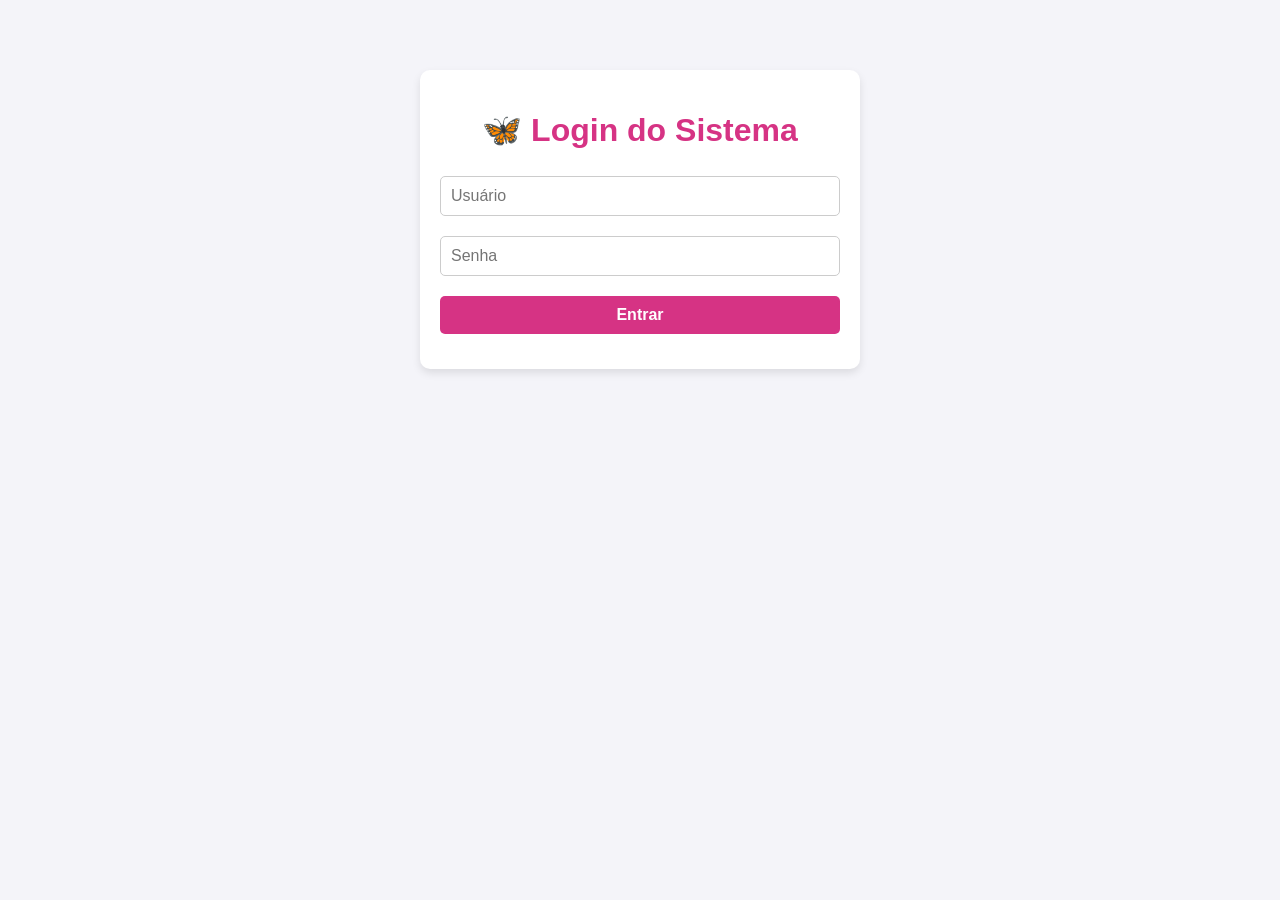
<file: admin.html>
<!DOCTYPE html>
<html lang="pt-BR">
<head>
    <meta charset="UTF-8">
    <meta name="viewport" content="width=device-width, initial-scale=1.0">
    <title>Painel Admin - Bella Make</title>
    <link rel="stylesheet" href="https://cdnjs.cloudflare.com/ajax/libs/font-awesome/6.0.0/css/all.min.css">
    <style>
        body { font-family: Arial, sans-serif; background-color: #f4f4f9; margin: 0; padding: 20px; }
        .container { max-width: 1200px; margin: 0 auto; background: white; padding: 20px; border-radius: 10px; box-shadow: 0 4px 8px rgba(0,0,0,0.1); }
        h1, h2, h3 { color: #d63384; text-align: center; }
        .escondido { display: none; }
        input, select, button { width: 100%; padding: 10px; margin: 5px 0 15px; border: 1px solid #ccc; border-radius: 5px; box-sizing: border-box; font-size: 16px; }
        button { background-color: #d63384; color: white; border: none; cursor: pointer; font-weight: bold; }
        button:hover { background-color: #c02673; }
        .btn-pequeno { width: auto; padding: 5px 10px; margin: 2px; font-size: 12px; }
        .btn-vermelho { background-color: #dc3545; } .btn-vermelho:hover { background-color: #c82333; }
        .btn-amarelo { background-color: #ffc107; color: black; } .btn-amarelo:hover { background-color: #e0a800; }
        table { width: 100%; border-collapse: collapse; margin-top: 10px; display: block; overflow-x: auto; white-space: nowrap; }
        th, td { border: 1px solid #ddd; padding: 8px; text-align: center; }
        th { background-color: #f8f9fa; }
        img.thumb { width: 50px; height: 50px; object-fit: cover; border-radius: 5px; }
        .grid-tres-colunas { display: grid; grid-template-columns: 1.5fr 1fr 1fr; gap: 20px; }
        .busca-container { display: flex; gap: 10px; margin-bottom: 20px; }
        .busca-container input { margin: 0; }
        .linha-cor { display: flex; gap: 10px; align-items: center; margin-bottom: 5px; background: #fff0f6; padding: 10px; border-radius: 5px;}
        .linha-cor input { margin: 0; }
        @media (max-width: 800px) {
            body { padding: 10px; }
            .grid-tres-colunas { grid-template-columns: 1fr; }
            .container { padding: 15px; }
            .busca-container { flex-direction: column; }
            .busca-container button { width: 100% !important; }
        }
    </style>
</head>
<body>

<div class="container" id="tela-login" style="max-width: 400px; margin-top: 50px;">
    <h1>🦋 Login do Sistema</h1>
    <input type="text" id="usuario" placeholder="Usuário">
    <input type="password" id="senha" placeholder="Senha">
    <button onclick="fazerLogin()">Entrar</button>
</div>

<div class="container escondido" id="tela-painel">
    <h1>🦋 Painel Gerencial - Bella Make</h1>
    <button onclick="sair()" class="btn-vermelho" style="width: auto; float: right;">Sair do Sistema</button>
    <br><br>

    <div class="grid-tres-colunas">
        
        <div style="background: #fdfdfd; padding: 15px; border-radius: 8px; border: 1px solid #eee;">
            <h2>📦 Cadastrar Produto</h2>
            <input type="hidden" id="prod-id">
            <input type="text" id="prod-nome" placeholder="Nome do Produto">
            
            <div style="display: flex; gap: 10px;">
                <input type="number" id="prod-preco" placeholder="Preço" step="0.01">
                <input type="number" id="prod-preco-promo" placeholder="Promoção (opcional)" step="0.01">
            </div>

            <select id="prod-categoria">
                <option value="">Selecione a Categoria...</option>
                <option value="Rosto">Rosto</option>
                <option value="Olhos">Olhos</option>
                <option value="Boca">Boca</option>
                <option value="Sobrancelha">Sobrancelha</option>
                <option value="Acessórios">Acessórios</option>
            </select>

            <input type="text" id="prod-imagem" placeholder="URL da Imagem">
            
            <hr>
            <h3>Estoque e Variações</h3>
            <p style="font-size: 12px; color: #666; margin-top: 0;">Se o produto não tiver variação de cor, preencha apenas o estoque geral.</p>
            
            <input type="number" id="prod-estoque-geral" placeholder="Estoque Geral (Sem Cor)" min="0">
            
            <div id="area-cores"></div>
            <button class="btn-amarelo" onclick="adicionarCampoCor()">+ Adicionar Cor Específica</button>
            
            <hr>
            <button onclick="salvarProduto()" style="margin-top: 15px;">Salvar Produto</button>
        </div>

        <div>
            <h2>🚚 Configurar Entregas</h2>
            <input type="text" id="frete-cidade" placeholder="Nome da Cidade">
            <input type="number" id="frete-valor" placeholder="Valor (ex: 5.00)" step="0.01">
            <button onclick="salvarFrete()">Adicionar Cidade</button>

            <table id="tabela-fretes">
                <thead><tr><th>Cidade</th><th>Valor</th><th>Ação</th></tr></thead>
                <tbody id="lista-fretes"></tbody>
            </table>
        </div>

        <div>
            <h2>👩‍💼 Vendedores (PDV)</h2>
            <p style="font-size: 12px; color: #666;">Crie acessos para vendas presenciais.</p>
            <input type="text" id="vend-usuario" placeholder="Nome de Usuário (ex: ana)">
            <input type="password" id="vend-senha" placeholder="Senha do Vendedor">
            <button onclick="salvarVendedor()">Cadastrar Vendedor</button>

            <table id="tabela-vendedores">
                <thead><tr><th>Usuário</th><th>Ação</th></tr></thead>
                <tbody id="lista-vendedores"></tbody>
            </table>
        </div>

    </div>

    <hr style="margin: 30px 0;">

    <h2>Estoque Atual</h2>
    <div class="busca-container">
        <input type="text" id="busca-produto" placeholder="Buscar produto pelo nome..." onkeyup="buscarProdutos()">
        <button class="btn-amarelo" style="width: 150px;" onclick="carregarProdutos()"><i class="fas fa-sync"></i> Atualizar</button>
    </div>

    <table id="tabela-produtos">
        <thead>
            <tr>
                <th>Foto</th>
                <th>Nome</th>
                <th>Preço</th>
                <th>Estoque / Cores</th>
                <th>Status</th>
                <th>Ações</th>
            </tr>
        </thead>
        <tbody id="lista-produtos"></tbody>
    </table>
</div>

<script>
    const API_URL = "https://bellamake.onrender.com";
    let produtosGlobal = [];

    // --- LOGIN INTELIGENTE COM A CHAVE DE SEGURANÇA ---
    async function fazerLogin() {
        const usuario = document.getElementById('usuario').value || 'admin';
        const senha = document.getElementById('senha').value;
        
        const resp = await fetch(`${API_URL}/login`, {
            method: 'POST',
            headers: {'Content-Type': 'application/json'},
            body: JSON.stringify({usuario, senha})
        });
        const data = await resp.json();
        
        if(data.sucesso) {
            // AQUI ESTÁ A MÁGICA: Ele cria o "crachá" do usuário no navegador
            localStorage.setItem('sessaoBellaMake', 'autorizado');
            localStorage.setItem('tipoUsuario', data.tipo);

            // Redireciona a vendedora para o Caixa (PDV)
            if (data.tipo === 'vendedor') {
                window.location.href = 'pdv.html'; 
            } else {
                // Abre o painel do Admin
                document.getElementById('tela-login').classList.add('escondido');
                document.getElementById('tela-painel').classList.remove('escondido');
                carregarProdutos();
                carregarFretes();
                carregarVendedores();
            }
        } else {
            alert('Usuário ou senha incorretos!');
        }
    }

    function sair() {
        // Remove a chave de segurança ao sair
        localStorage.removeItem('sessaoBellaMake');
        localStorage.removeItem('tipoUsuario');
        
        document.getElementById('tela-painel').classList.add('escondido');
        document.getElementById('tela-login').classList.remove('escondido');
        document.getElementById('senha').value = '';
    }

    // --- LÓGICA DE CORES DINÂMICAS ---
    function adicionarCampoCor(nome = '', estoque = '') {
        const container = document.getElementById('area-cores');
        const div = document.createElement('div');
        div.className = 'linha-cor';
        div.innerHTML = `
            <input type="text" class="input-cor-nome" placeholder="Cor (ex: Rosa)" value="${nome}">
            <input type="number" class="input-cor-estoque" placeholder="Qtd" value="${estoque}" min="0">
            <button class="btn-vermelho btn-pequeno" onclick="this.parentElement.remove()">X</button>
        `;
        container.appendChild(div);
        
        document.getElementById('prod-estoque-geral').value = '';
        document.getElementById('prod-estoque-geral').disabled = true;
    }

    setInterval(() => {
        const temCores = document.querySelectorAll('.linha-cor').length > 0;
        document.getElementById('prod-estoque-geral').disabled = temCores;
    }, 500);

    // --- PRODUTOS ---
    async function carregarProdutos() {
        const resp = await fetch(`${API_URL}/produtos`);
        produtosGlobal = await resp.json();
        renderizarTabelaProdutos(produtosGlobal);
    }

    function renderizarTabelaProdutos(lista) {
        const tbody = document.getElementById('lista-produtos');
        tbody.innerHTML = '';
        lista.forEach(p => {
            const corStatus = p.ativo ? 'green' : 'red';
            const textoStatus = p.ativo ? 'Ativo' : 'Inativo';
            
            let precoTexto = `R$ ${parseFloat(p.preco).toFixed(2)}`;
            if (p.preco_promo && p.preco_promo > 0) {
                precoTexto = `<strike style="color:red; font-size:12px;">R$ ${parseFloat(p.preco).toFixed(2)}</strike><br><b style="color:green;">R$ ${parseFloat(p.preco_promo).toFixed(2)}</b>`;
            }

            let infoEstoque = `<b>${p.estoque}</b> (Total)`;
            if (p.cores && p.cores.length > 0) {
                infoEstoque = p.cores.map(c => `<span style="font-size:11px; background:#eee; padding:2px 5px; border-radius:3px; margin:2px; display:inline-block;">${c.nome}: <b>${c.estoque}</b></span>`).join('');
            }

            const tr = document.createElement('tr');
            tr.innerHTML = `
                <td><img src="${p.imagem}" class="thumb" onerror="this.src='https://via.placeholder.com/50'"></td>
                <td>${p.nome}</td>
                <td>${precoTexto}</td>
                <td>${infoEstoque}</td>
                <td style="color: ${corStatus}; font-weight: bold;">${textoStatus}</td>
                <td>
                    <button class="btn-pequeno btn-amarelo" onclick="editarProduto('${p._id}')"><i class="fas fa-pen"></i></button>
                    <button class="btn-pequeno" onclick="toggleAtivo('${p._id}', ${p.ativo})"><i class="fas fa-eye-slash"></i></button>
                    <button class="btn-pequeno btn-vermelho" onclick="apagarProduto('${p._id}')"><i class="fas fa-trash"></i></button>
                </td>
            `;
            tbody.appendChild(tr);
        });
    }

    function buscarProdutos() {
        const termo = document.getElementById('busca-produto').value.toLowerCase();
        const filtrados = produtosGlobal.filter(p => p.nome.toLowerCase().includes(termo));
        renderizarTabelaProdutos(filtrados);
    }

    async function salvarProduto() {
        const id = document.getElementById('prod-id').value;
        const categoria = document.getElementById('prod-categoria').value;
        if (!categoria) return alert("Selecione uma categoria!");

        const linhasCores = document.querySelectorAll('.linha-cor');
        let coresArray = [];
        linhasCores.forEach(linha => {
            const nomeCor = linha.querySelector('.input-cor-nome').value;
            const estoqueCor = linha.querySelector('.input-cor-estoque').value;
            if (nomeCor && estoqueCor) {
                coresArray.push({ nome: nomeCor, estoque: parseInt(estoqueCor) });
            }
        });

        let estoqueGeral = document.getElementById('prod-estoque-geral').value;
        if (coresArray.length === 0 && !estoqueGeral) {
            estoqueGeral = 0;
        }

        const precoPromo = document.getElementById('prod-preco-promo').value;

        const produto = {
            nome: document.getElementById('prod-nome').value,
            preco: parseFloat(document.getElementById('prod-preco').value),
            preco_promo: precoPromo ? parseFloat(precoPromo) : 0,
            categoria: categoria,
            imagem: document.getElementById('prod-imagem').value,
            estoque: coresArray.length > 0 ? 0 : parseInt(estoqueGeral),
            cores: coresArray
        };

        let url = `${API_URL}/produtos`;
        let metodo = 'POST';

        if (id) {
            url = `${API_URL}/produtos/${id}`;
            metodo = 'PUT';
        } else {
            produto.ativo = true;
        }

        await fetch(url, {
            method: metodo,
            headers: {'Content-Type': 'application/json'},
            body: JSON.stringify(produto)
        });

        alert('Produto salvo!');
        limparFormularioProduto();
        carregarProdutos();
    }

    function editarProduto(id) {
        const p = produtosGlobal.find(x => x._id === id);
        if(!p) return;
        
        document.getElementById('prod-id').value = p._id;
        document.getElementById('prod-nome').value = p.nome;
        document.getElementById('prod-preco').value = p.preco;
        document.getElementById('prod-preco-promo').value = p.preco_promo > 0 ? p.preco_promo : '';
        document.getElementById('prod-categoria').value = p.categoria;
        document.getElementById('prod-imagem').value = p.imagem;
        
        document.getElementById('area-cores').innerHTML = ''; 
        
        if (p.cores && p.cores.length > 0) {
            p.cores.forEach(c => adicionarCampoCor(c.nome, c.estoque));
            document.getElementById('prod-estoque-geral').value = '';
        } else {
            document.getElementById('prod-estoque-geral').value = p.estoque || 0;
        }
        
        window.scrollTo(0, 0); 
    }

    async function toggleAtivo(id, statusAtual) {
        await fetch(`${API_URL}/produtos/${id}`, { method: 'PUT', headers: {'Content-Type': 'application/json'}, body: JSON.stringify({ ativo: !statusAtual }) });
        carregarProdutos();
    }

    async function apagarProduto(id) {
        if(confirm('Tem certeza que deseja apagar este produto?')) {
            await fetch(`${API_URL}/produtos/${id}`, { method: 'DELETE' });
            carregarProdutos();
        }
    }

    function limparFormularioProduto() {
        document.getElementById('prod-id').value = '';
        document.getElementById('prod-nome').value = '';
        document.getElementById('prod-preco').value = '';
        document.getElementById('prod-preco-promo').value = '';
        document.getElementById('prod-categoria').value = '';
        document.getElementById('prod-imagem').value = '';
        document.getElementById('prod-estoque-geral').value = '';
        document.getElementById('area-cores').innerHTML = '';
        document.getElementById('prod-estoque-geral').disabled = false;
    }

    // --- FRETES ---
    async function carregarFretes() {
        const resp = await fetch(`${API_URL}/fretes`);
        const fretes = await resp.json();
        const tbody = document.getElementById('lista-fretes');
        tbody.innerHTML = '';
        fretes.forEach(f => {
            tbody.innerHTML += `<tr><td>${f.cidade}</td><td>R$ ${parseFloat(f.valor).toFixed(2)}</td>
            <td><button class="btn-pequeno btn-vermelho" onclick="apagarFrete('${f._id}')">X</button></td></tr>`;
        });
    }

    async function salvarFrete() {
        const cidade = document.getElementById('frete-cidade').value;
        const valor = document.getElementById('frete-valor').value;
        if(!cidade || !valor) return;
        await fetch(`${API_URL}/fretes`, { method: 'POST', headers: {'Content-Type': 'application/json'}, body: JSON.stringify({cidade, valor}) });
        document.getElementById('frete-cidade').value = '';
        document.getElementById('frete-valor').value = '';
        carregarFretes();
    }

    async function apagarFrete(id) {
        if(confirm('Apagar esta cidade?')) { await fetch(`${API_URL}/fretes/${id}`, { method: 'DELETE' }); carregarFretes(); }
    }

    // --- VENDEDORES ---
    async function carregarVendedores() {
        const resp = await fetch(`${API_URL}/vendedores`);
        const vends = await resp.json();
        const tbody = document.getElementById('lista-vendedores');
        tbody.innerHTML = '';
        vends.forEach(v => {
            tbody.innerHTML += `<tr><td>${v.usuario}</td>
            <td><button class="btn-pequeno btn-vermelho" onclick="apagarVendedor('${v._id}')">X</button></td></tr>`;
        });
    }

    async function salvarVendedor() {
        const usuario = document.getElementById('vend-usuario').value;
        const senha = document.getElementById('vend-senha').value;
        if(!usuario || !senha) return alert("Preencha usuário e senha!");
        
        const resp = await fetch(`${API_URL}/vendedores`, {
            method: 'POST', headers: {'Content-Type': 'application/json'}, body: JSON.stringify({usuario, senha})
        });
        const data = await resp.json();
        if(data.sucesso) {
            document.getElementById('vend-usuario').value = '';
            document.getElementById('vend-senha').value = '';
            carregarVendedores();
        } else {
            alert(data.mensagem);
        }
    }

    async function apagarVendedor(id) {
        if(confirm('Apagar este vendedor? Ele não poderá mais acessar o PDV.')) {
            await fetch(`${API_URL}/vendedores/${id}`, { method: 'DELETE' });
            carregarVendedores();
        }
    }
</script>
</body>
</html>
</file>
